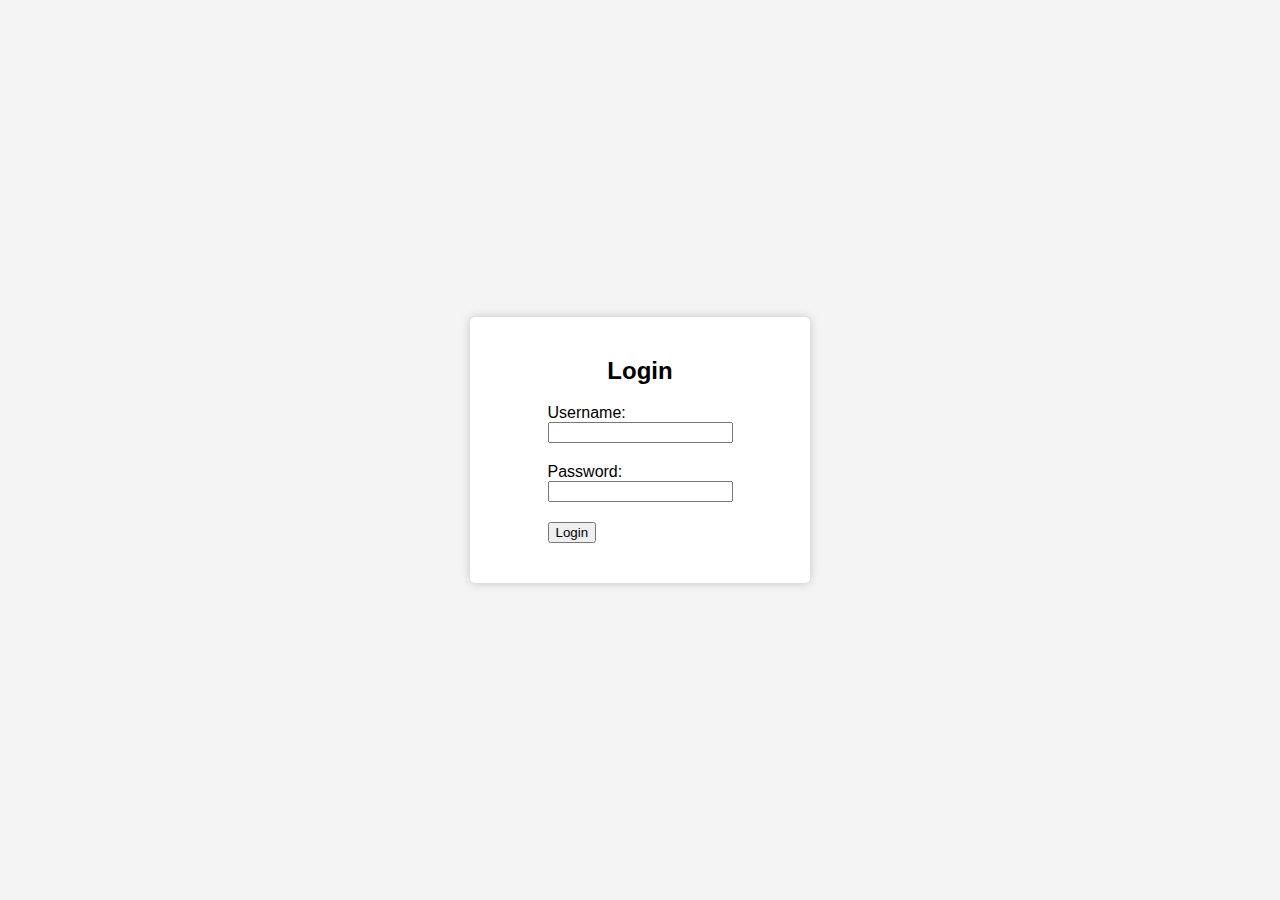
<file: src/main/resources/static/index.html>
<!DOCTYPE html>
<html>
<head>
    <title>Login Page</title>
    <link rel="stylesheet" href="login.css">
</head>
<body>
<div class="login-container">
    <h2>Login</h2>
    <form onsubmit="submitLoginForm(event)">
        <div class="form-group">
            <label for="username">Username:</label>
            <input type="text" id="username" name="username" required>
        </div>
        <div class="form-group">
            <label for="password">Password:</label>
            <input type="password" id="password" name="password" required>
        </div>
        <div class="form-group">
            <button type="submit">Login</button>
        </div>
    </form>
    <div class="message" id="message"></div>
</div>

<script>
    function submitLoginForm(event) {
        event.preventDefault();     //The first line of the function prevents the default form submission behavior, which would cause the page to reload.
        const username = document.getElementById("username").value;
        const password = document.getElementById("password").value;

        // Make an AJAX request to your Spring Boot controller
        fetch(`/bending/login?username=${username}&password=${password}`)  //passing username and password to bending/login api which will send integer as reply
            .then(response => response.json())                                                                     //bending/login?username=user123&password=pass456
            .then(data => {
                if (data === 1) {
                    window.location.href = 'home.html';   // Redirect to the "home.html" page if login is successful
                } else {
                    // Display an error message if login fails
                    document.getElementById("message").textContent = "Invalid credentials. Please try again.";
                }
            })
            .catch(error => {
                console.error("Error:", error);
            });
    }
</script>
</body>
</html>
</file>
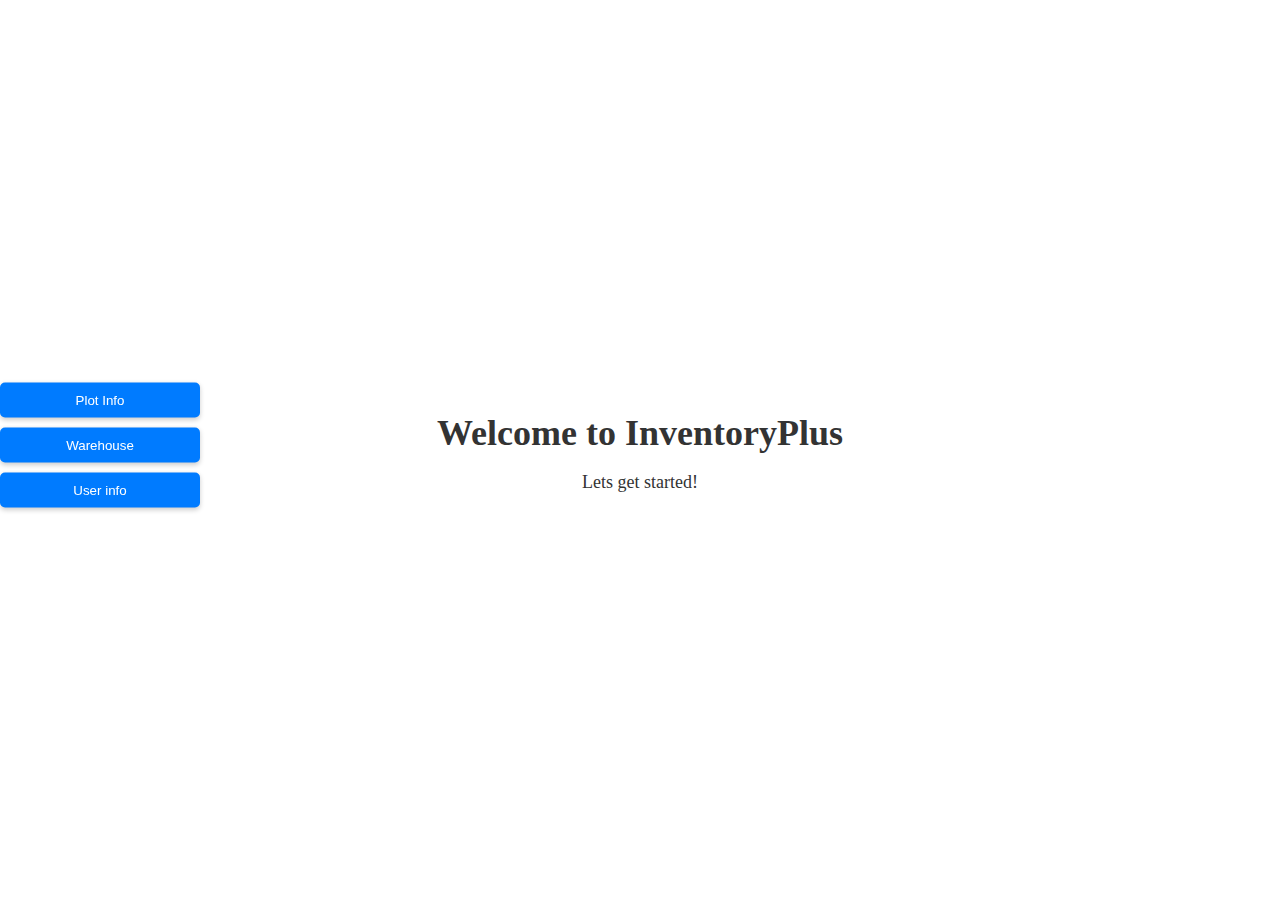
<file: src/main/resources/static/home.html>
<!DOCTYPE html>
<html>
<head>
    <title>Left-Side Buttons</title>
    <link rel="stylesheet"  href="styles.css">
</head>
<body>
<div class="button-container">
    <button class="left-button" onclick="redirectToPlotInfo()">Plot Info</button>
    <button class="left-button" onclick="redirectToWarehouseInfo()">Warehouse</button>
    <button class="left-button" id="userInfoButton" onclick="redirectToUserInfo()">User info</button>
</div>



<script>

    function redirectToPlotInfo() {
    // RedirectING to the "plot_info.html" page when the button is clicked
    window.location.href = 'plot_info.html';
        }
    function redirectToUserInfo() {
    window.location.href = 'OwnerTab.html';
        }
    function redirectToWarehouseInfo(){
    window.location.href = 'warehouse.html';
        }
</script>

<div class="welcome-text">
    <h1>Welcome to InventoryPlus</h1>
    <p>Lets get started!</p>
</div>

</body>
</html>
</file>
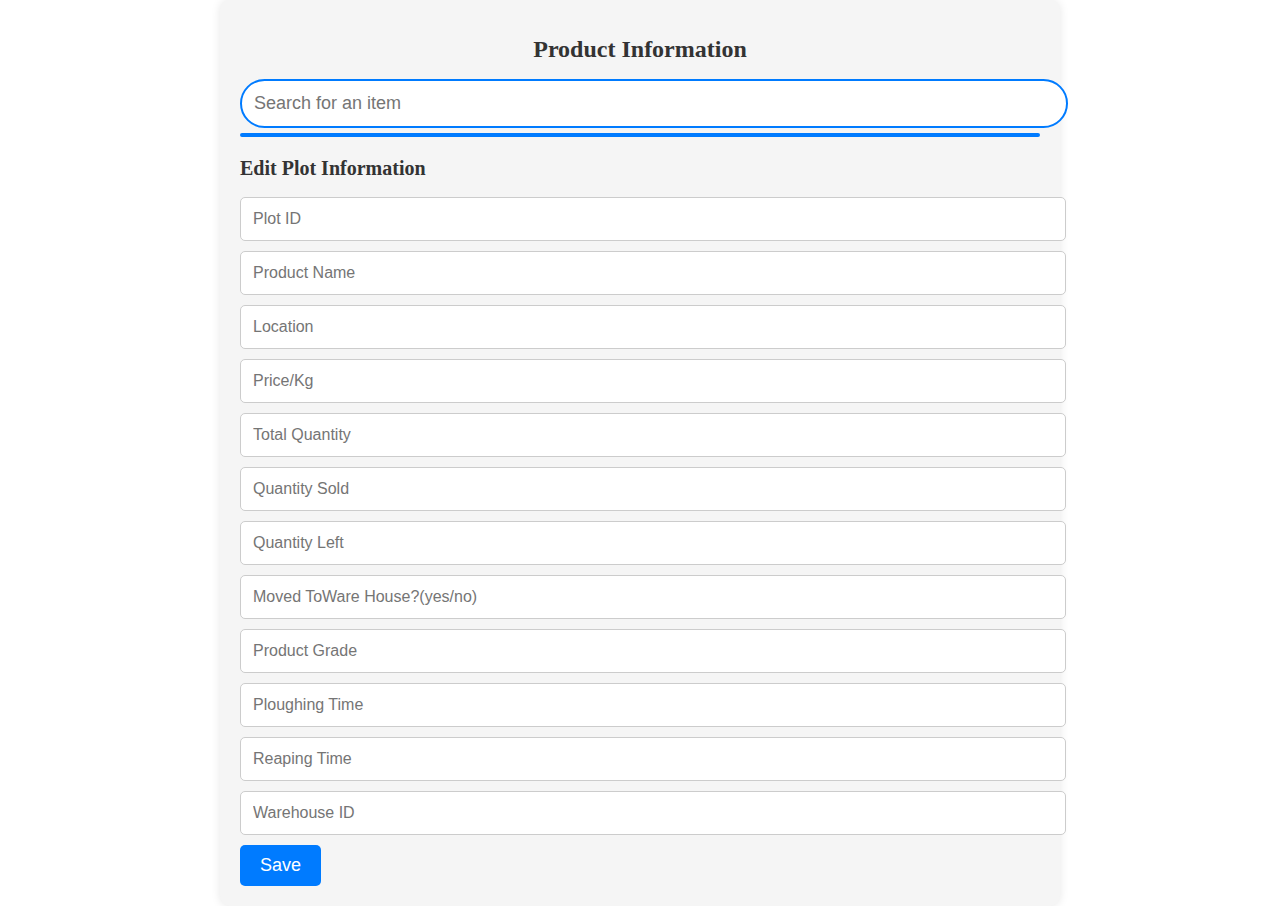
<file: src/main/resources/static/plot_info.html>
<!DOCTYPE html>
<html lang="en">
<head>
    <meta charset="UTF-8">
    <meta name="viewport" content="width=device-width, initial-scale=1.0">
    <title>Plot Info</title>
    <link rel="stylesheet" href="styles.css">
</head>
<body>
<div class="container">
    <h1>Product Information</h1>
    <div class="search-container">
        <input type="text" id="search" placeholder="Search for an item">
        <ul id="search-results"></ul>
    </div>

    <div class="item-details" id="item-details">
    </div>

    <form id="item-form">
        <h2>Edit Plot Information</h2>
        <input type="number" id="plot_id" name="plot_id" placeholder="Plot ID">
        <input type="text" id="productName" name="productName" placeholder="Product Name" required>
        <input type="text" id="location" name="location" placeholder="Location">
        <input type="text" id="pricePerKg" name="pricePerKg"  placeholder="Price/Kg">
        <input type="text" id="totalQuantity" name="totalQuantity"  placeholder="Total Quantity">
        <input type="text" id="quantitySold" name="quantitySold" placeholder="Quantity Sold" >
        <input type="text" id="quantityLeft" name="quantityLeft" placeholder="Quantity Left">
        <input type="text" id="movedToWareHouse" name="movedToWareHouse"  placeholder="Moved ToWare House?(yes/no)">
        <input type="text" id="productGrade" name="productGrade" placeholder="Product Grade">
        <input type="text" id="ploughingTime" name="ploughingTime" placeholder="Ploughing Time">
        <input type="text" id="reapingTime" name="reapingTime" placeholder="Reaping Time">
        <input type="text" id="wareHouseID" name="wareHouseID" placeholder="Warehouse ID">

        <button type="submit">Save</button>
    </form>
</div>

<script src="plot_info.js"></script>
</body>
</html>
</file>
<file: src/main/resources/static/login.css>
body {
    font-family: Arial, sans-serif;
    background-color: #f4f4f4;
    margin: 0;
    padding: 0;
    display: flex;
    justify-content: center;
    align-items: center;
    height: 100vh;
}

.login-container {
    background-color: #fff;
    padding: 20px;
    border-radius: 5px;
    box-shadow: 0 0 10px rgba(0, 0, 0, 0.2);
    width: 300px;
    display: flex;
    flex-direction: column;
    align-items: center;
}

.login-container h2 {
    text-align: center;
}

.form-group {
    margin-bottom: 20px;
    width: 100%;
    display: flex;
    flex-direction: column;
    align-items: flex-start;
    margin-left: 0;

.form-group label {
    display: block;
    font-weight: bold;
}

.form-group input {
    width: 100%;
    padding: 10px;
    border: 1px solid #ccc;
    border-radius: 5px;
    font-size: 16px;
}

.form-group button {
    background-color: #007BFF;
    color: #fff;
    border: none;
    border-radius: 5px;
    padding: 10px 20px;
    font-size: 16px;
    cursor: pointer;
}

.form-group button:hover {
    background-color: #0056b3;
}
</file>
<file: src/main/resources/static/styles.css>
body {
  margin: 0;
  padding: 0;
}

.button-container {
  position: fixed;
  left: 0;
  top: 50%;
  transform: translateY(-50%);
  display: flex;
  flex-direction: column;
  align-items: center;
}

.left-button {
  width: 200px; /* Fixed width for all buttons */
  padding: 10px;
  margin-bottom: 10px;
  background-color: #007bff;
  color: #fff;
  border: none;
  border-radius: 5px;
  cursor: pointer;
  box-shadow: 0px 2px 5px rgba(0, 0, 0, 0.2);
}

.left-button:hover {
  background-color: #0056b3;
}

.welcome-text {
  position: absolute;
  top: 50%;
  left: 50%;
  transform: translate(-50%, -50%);
  text-align: center;
}

.welcome-text h1 {
  font-size: 36px;
  margin-bottom: 10px;
}

.welcome-text p {
  font-size: 18px;
  color: #333;
}




/* Styles for plot  tab*/
/* Add styles for the container */
.container {
    max-width: 800px;
    margin: 0 auto;
    padding: 20px;
    background-color: #f5f5f5; /* Light gray background color */
    border-radius: 10px; /* Increase border radius for rounded corners */
    box-shadow: 0px 0px 10px rgba(0, 0, 0, 0.1);
}

/* Style the heading */
h1 {
    text-align: center;
    font-size: 24px;
    color: #333; /* Dark gray text color */
}

/* Style the search container */
.search-container {
    text-align: center;
    margin-bottom: 20px;
}

/* Style the search input */
#search {
    width: 100%;
    padding: 12px; /* Increase padding for better readability */
    font-size: 18px; /* Increase font size for better visibility */
    border: 2px solid #007BFF; /* Add a blue border */
    border-radius: 25px; /* Make the input more rounded */
    outline: none;
}

/* Style the search results */
#search-results {
    list-style-type: none;
    padding: 0;
    text-align: left;
    border: 2px solid #007BFF; /* Match the search input border */
    border-radius: 5px;
    margin-top: 5px;
}

/* Style each search result item */
#search-results li {
    padding: 10px;
    cursor: pointer;
    transition: background-color 0.2s ease; /* Add a smooth hover effect */
}

/* Change the background color on hover */
#search-results li:hover {
    background-color: #007BFF; /* Blue background color on hover */
    color: #fff; /* White text color on hover */
}

/* Style the form heading */
#item-form h2 {
    font-size: 20px;
    color: #333;
    margin-top: 20px;
}

/* Style form inputs */
#item-form input[type="number"],
#item-form input[type="text"] {
    width: 100%;
    padding: 12px;
    font-size: 16px;
    margin-bottom: 10px;
    border: 1px solid #ccc;
    border-radius: 5px;
    outline: none;
}

/* Style the submit button */
#item-form button[type="submit"] {
    background-color: #007BFF;
    color: #fff;
    border: none;
    border-radius: 5px;
    padding: 10px 20px;
    font-size: 18px;
    cursor: pointer;
}

/* Change the button color on hover */
#item-form button[type="submit"]:hover {
    background-color: #0056b3; /* Darker blue on hover */
}




/* Styles for owner tab*/
</file>
